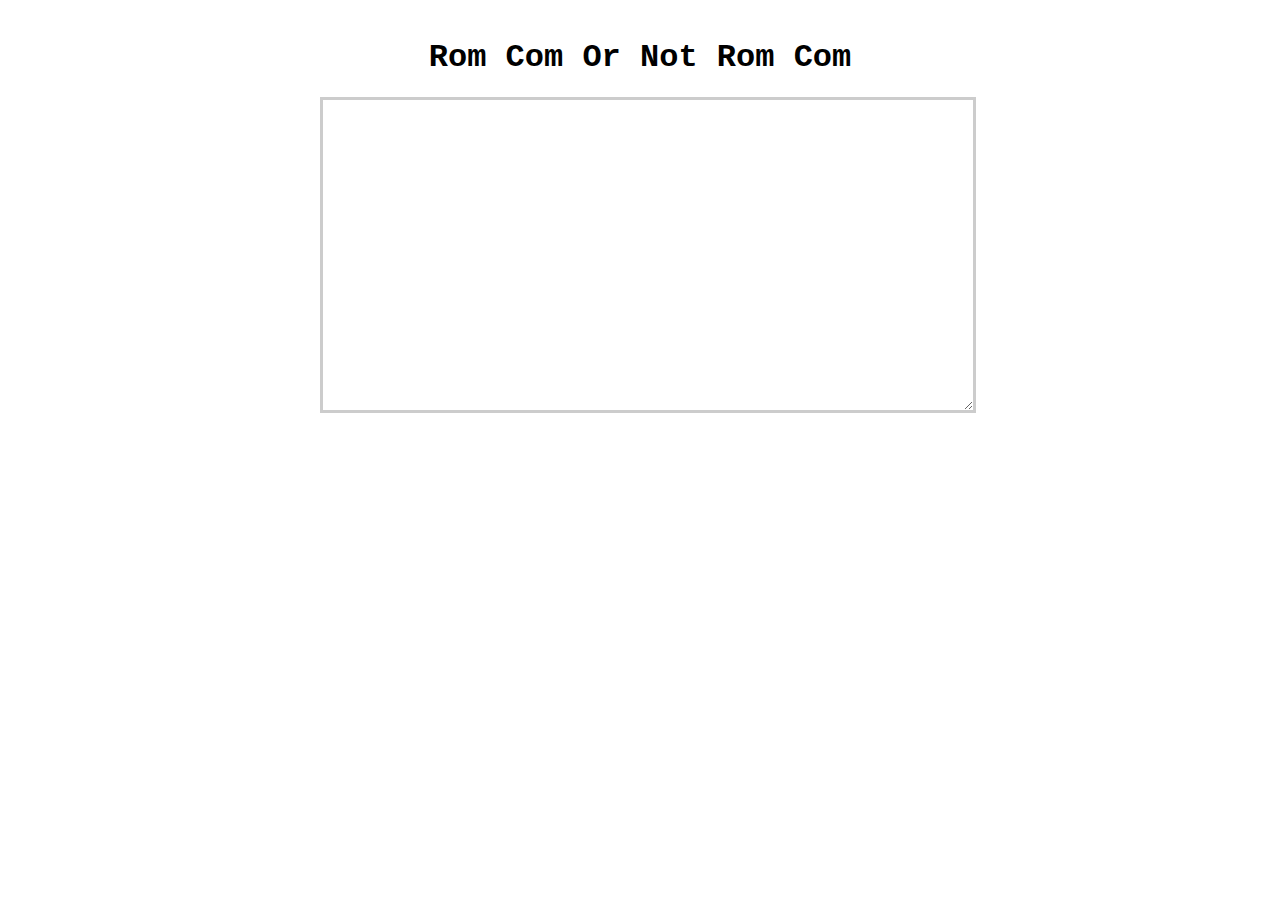
<file: frontend/index.html>
<!doctype html>

<html lang="en">
<head>
  <meta charset="utf-8">
  <title>Rom Com Not Rom Com</title>
  <script src="https://code.jquery.com/jquery-3.4.1.min.js" vintegrity="sha256-CSXorXvZcTkaix6Yvo6HppcZGetbYMGWSFlBw8HfCJo=" crossorigin="anonymous"></script>
  <link rel="stylesheet" href="css/main.css">
</head>

<body>
  <script src="config.js"></script>
  <script src="js/main.js"></script>

  <h1>Rom Com Or Not Rom Com</h1>

  <div id="content">
    <textarea id="summary" name="summary" ></textarea>

    <div id="genres">
    </div>
  </div>

</body>
</html>
</file>
<file: frontend/css/main.css>
/* http://meyerweb.com/eric/tools/css/reset/ 
   v2.0 | 20110126
   License: none (public domain)
*/

html, body, div, span, applet, object, iframe,
h1, h2, h3, h4, h5, h6, p, blockquote, pre,
a, abbr, acronym, address, big, cite, code,
del, dfn, em, img, ins, kbd, q, s, samp,
small, strike, strong, sub, sup, tt, var,
b, u, i, center,
dl, dt, dd, ol, ul, li,
fieldset, form, label, legend,
table, caption, tbody, tfoot, thead, tr, th, td,
article, aside, canvas, details, embed, 
figure, figcaption, footer, header, hgroup, 
menu, nav, output, ruby, section, summary,
time, mark, audio, video {
	margin: 0;
	padding: 0;
	border: 0;
	font-size: 100%;
	font: inherit;
	vertical-align: baseline;
}
/* HTML5 display-role reset for older browsers */
article, aside, details, figcaption, figure, 
footer, header, hgroup, menu, nav, section {
	display: block;
}
body {
	line-height: 1;
}
ol, ul {
	list-style: none;
}
blockquote, q {
	quotes: none;
}
blockquote:before, blockquote:after,
q:before, q:after {
	content: '';
	content: none;
}
table {
	border-collapse: collapse;
	border-spacing: 0;
}

/* */

body {
    font: 12pt Courier;
    line-height: 1.6;
}

h1 {
    margin-top: 1em;
    text-align: center;
    font-size: 2em;
    font-weight: bold;
}

#content {
    text-align: center;
    width: 50%;
    margin: 0 auto;
}

#summary {
    margin-top: 1em;
    width: 100%;
	height: 300px;
	border: 3px solid #cccccc;
    padding: 5px;
}

#genres {
    width: 100%;
}

.bar {
    font-size: 2em;
    font-weight: bold;
    text-align: left;
    background-color: rgb(233, 174, 47);
    white-space: nowrap;
    padding-left: 8px;
}
</file>
